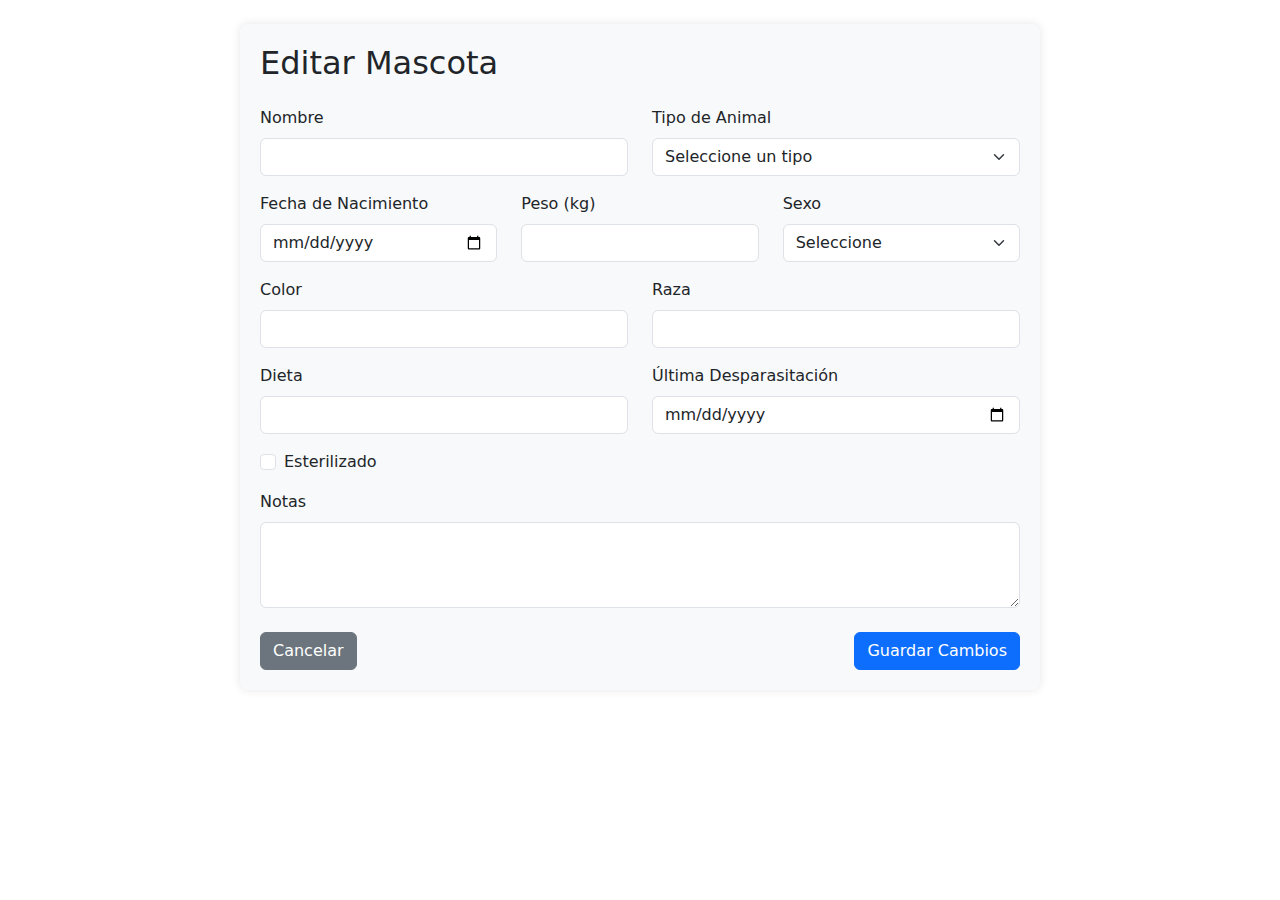
<file: src/main/resources/templates/editForm.html>
<!DOCTYPE html>
<html xmlns:th="http://www.thymeleaf.org">
<head>
    <meta charset="UTF-8">
    <meta name="viewport" content="width=device-width, initial-scale=1.0">
    <title>Editar Mascota</title>
    <link href="https://cdn.jsdelivr.net/npm/bootstrap@5.3.0/dist/css/bootstrap.min.css" rel="stylesheet">
    <style>
        .dynamic-fields {
            display: none;
        }
        .form-container {
            max-width: 800px;
            margin: 0 auto;
            padding: 20px;
            background-color: #f8f9fa;
            border-radius: 8px;
            box-shadow: 0 0 10px rgba(0,0,0,0.1);
        }
    </style>
</head>
<body>
    <div class="container mt-4">
        <div class="form-container">
            <h2 class="mb-4">Editar Mascota</h2>
            
            <form th:action="@{/mascotas/actualizar/__${mascota.id}__}" th:object="${mascota}" method="post">
                <input type="hidden" th:field="*{id}">
                
                <!-- Campos comunes a todos los animales -->
                <div class="row mb-3">
                    <div class="col-md-6">
                        <label for="nombre" class="form-label">Nombre</label>
                        <input type="text" class="form-control" id="nombre" th:field="*{nombre}" required>
                    </div>
                    <div class="col-md-6">
                        <label for="tipoAnimal" class="form-label">Tipo de Animal</label>
                        <select class="form-select" id="tipoAnimal" th:field="*{tipoAnimal}" required onchange="showSpecificFields()">
                            <option value="">Seleccione un tipo</option>
                            <option th:each="tipo : ${tiposAnimal}" 
                                    th:value="${tipo}" 
                                    th:text="${tipo}" 
                                    th:selected="${mascota.tipoAnimal == tipo}"></option>
                        </select>
                    </div>
                </div>
                
                <div class="row mb-3">
                    <div class="col-md-4">
                        <label for="fechaNacimiento" class="form-label">Fecha de Nacimiento</label>
                        <input type="date" class="form-control" id="fechaNacimiento" th:field="*{fechaNacimiento}">
                    </div>
                    <div class="col-md-4">
                        <label for="peso" class="form-label">Peso (kg)</label>
                        <input type="number" step="0.1" class="form-control" id="peso" th:field="*{peso}">
                    </div>
                    <div class="col-md-4">
                        <label for="sexo" class="form-label">Sexo</label>
                        <select class="form-select" id="sexo" th:field="*{sexo}">
                            <option value="">Seleccione</option>
                            <option value="MALE">Macho</option>
                            <option value="FEMALE">Hembra</option>
                            <option value="UNKNOWN">Desconocido</option>
                        </select>
                    </div>
                </div>
                
                <div class="row mb-3">
                    <div class="col-md-6">
                        <label for="color" class="form-label">Color</label>
                        <input type="text" class="form-control" id="color" th:field="*{color}">
                    </div>
                    <div class="col-md-6">
                        <label for="raza" class="form-label">Raza</label>
                        <input type="text" class="form-control" id="raza" th:field="*{raza}">
                    </div>
                </div>
                
                <div class="row mb-3">
                    <div class="col-md-6">
                        <label for="dieta" class="form-label">Dieta</label>
                        <input type="text" class="form-control" id="dieta" th:field="*{dieta}">
                    </div>
                    <div class="col-md-6">
                        <label for="ultimaDesparasitacion" class="form-label">Última Desparasitación</label>
                        <input type="date" class="form-control" id="ultimaDesparasitacion" th:field="*{ultimaDesparasitacion}">
                    </div>
                </div>
                
                <div class="mb-3 form-check">
                    <input type="checkbox" class="form-check-input" id="esterilizado" th:field="*{esterilizado}">
                    <label class="form-check-label" for="esterilizado">Esterilizado</label>
                </div>
                
                <div class="mb-3">
                    <label for="notas" class="form-label">Notas</label>
                    <textarea class="form-control" id="notas" th:field="*{notas}" rows="3"></textarea>
                </div>
                
                <!-- Campos específicos por tipo de animal -->
                
                <!-- Campos para PERRO -->
                <div id="dogFields" class="dynamic-fields">
                    <h5 class="mt-4 mb-3">Información específica para Perros</h5>
                    <div class="row mb-3">
                        <div class="col-md-6">
                            <label for="tamano" class="form-label">Tamaño</label>
                            <select class="form-select" id="tamano" th:field="*{tamano}">
                                <option value="">Seleccione</option>
                                <option value="SMALL">Pequeño</option>
                                <option value="MEDIUM">Mediano</option>
                                <option value="LARGE">Grande</option>
                                <option value="GIANT">Gigante</option>
                            </select>
                        </div>
                        <div class="col-md-6">
                            <label for="tipoPelaje" class="form-label">Tipo de Pelaje</label>
                            <input type="text" class="form-control" id="tipoPelaje" th:field="*{tipoPelaje}">
                        </div>
                    </div>
                    <div class="mb-3 form-check">
                        <input type="checkbox" class="form-check-input" id="pedigree" th:field="*{pedigree}">
                        <label class="form-check-label" for="pedigree">Tiene Pedigree</label>
                    </div>
                </div>
                
                <!-- Campos para GATO -->
                <div id="catFields" class="dynamic-fields">
                    <h5 class="mt-4 mb-3">Información específica para Gatos</h5>
                    <div class="row mb-3">
                        <div class="col-md-6">
                            <label for="tipoPelaje" class="form-label">Tipo de Pelaje</label>
                            <input type="text" class="form-control" id="tipoPelaje" th:field="*{tipoPelaje}">
                        </div>
                    </div>
                    <div class="mb-3 form-check">
                        <input type="checkbox" class="form-check-input" id="indoor" th:field="*{indoor}">
                        <label class="form-check-label" for="indoor">Es indoor (solo interior)</label>
                    </div>
                </div>
                
                <!-- Campos para AVE -->
                <div id="birdFields" class="dynamic-fields">
                    <h5 class="mt-4 mb-3">Información específica para Aves</h5>
                    <div class="row mb-3">
                        <div class="col-md-6">
                            <label for="especie" class="form-label">Especie</label>
                            <input type="text" class="form-control" id="especie" th:field="*{especie}">
                        </div>
                    </div>
                    <div class="mb-3 form-check">
                        <input type="checkbox" class="form-check-input" id="alasCortadas" th:field="*{alasCortadas}">
                        <label class="form-check-label" for="alasCortadas">Alas cortadas</label>
                    </div>
                    <div class="mb-3 form-check">
                        <input type="checkbox" class="form-check-input" id="habla" th:field="*{habla}">
                        <label class="form-check-label" for="habla">Habla</label>
                    </div>
                </div>
                
                <!-- Campos para REPTIL -->
                <div id="reptileFields" class="dynamic-fields">
                    <h5 class="mt-4 mb-3">Información específica para Reptiles</h5>
                    <div class="row mb-3">
                        <div class="col-md-6">
                            <label for="especie" class="form-label">Especie</label>
                            <input type="text" class="form-control" id="especie" th:field="*{especie}">
                        </div>
                        <div class="col-md-6">
                            <label for="tipoHabitat" class="form-label">Tipo de Hábitat</label>
                            <input type="text" class="form-control" id="tipoHabitat" th:field="*{tipoHabitat}">
                        </div>
                    </div>
                    <div class="row mb-3">
                        <div class="col-md-6">
                            <label for="requisitosTemperatura" class="form-label">Requisitos de Temperatura</label>
                            <input type="text" class="form-control" id="requisitosTemperatura" th:field="*{requisitosTemperatura}">
                        </div>
                    </div>
                    <div class="mb-3 form-check">
                        <input type="checkbox" class="form-check-input" id="venenoso" th:field="*{venenoso}">
                        <label class="form-check-label" for="venenoso">Venenoso</label>
                    </div>
                </div>
                
                <!-- Campos para PEZ -->
                <div id="fishFields" class="dynamic-fields">
                    <h5 class="mt-4 mb-3">Información específica para Peces</h5>
                    <div class="row mb-3">
                        <div class="col-md-6">
                            <label for="tipoAgua" class="form-label">Tipo de Agua</label>
                            <select class="form-select" id="tipoAgua" th:field="*{tipoAgua}">
                                <option value="">Seleccione</option>
                                <option value="FRESH">Agua dulce</option>
                                <option value="SALT">Agua salada</option>
                                <option value="BRACKISH">Agua salobre</option>
                            </select>
                        </div>
                        <div class="col-md-6">
                            <label for="temperaturaAgua" class="form-label">Temperatura del Agua (°C)</label>
                            <input type="number" step="0.1" class="form-control" id="temperaturaAgua" th:field="*{temperaturaAgua}">
                        </div>
                    </div>
                    <div class="row mb-3">
                        <div class="col-md-6">
                            <label for="nivelPH" class="form-label">Nivel de pH</label>
                            <input type="number" step="0.1" class="form-control" id="nivelPH" th:field="*{nivelPH}">
                        </div>
                        <div class="col-md-6">
                            <label for="comportamientoSocial" class="form-label">Comportamiento Social</label>
                            <select class="form-select" id="comportamientoSocial" th:field="*{comportamientoSocial}">
                                <option value="">Seleccione</option>
                                <option value="COMMUNITY">Comunitario</option>
                                <option value="SEMI_AGGRESSIVE">Semi-agresivo</option>
                                <option value="AGGRESSIVE">Agresivo</option>
                                <option value="SOLITARY">Solitaria</option>
                            </select>
                        </div>
                    </div>
                </div>
                
                <!-- Campos para ROEDOR -->
                <div id="rodentFields" class="dynamic-fields">
                    <h5 class="mt-4 mb-3">Información específica para Roedores</h5>
                    <div class="row mb-3">
                        <div class="col-md-6">
                            <label for="especie" class="form-label">Especie</label>
                            <input type="text" class="form-control" id="especie" th:field="*{especie}">
                        </div>
                        <div class="col-md-6">
                            <label for="esperanzaVida" class="form-label">Esperanza de Vida (años)</label>
                            <input type="number" class="form-control" id="esperanzaVida" th:field="*{esperanzaVida}">
                        </div>
                    </div>
                    <div class="row mb-3">
                        <div class="col-md-6">
                            <label for="condicionDientes" class="form-label">Condición de los Dientes</label>
                            <select class="form-select" id="condicionDientes" th:field="*{condicionDientes}">
                                <option value="">Seleccione</option>
                                <option value="GOOD">Buena</option>
                                <option value="MODERATE">Moderada</option>
                                <option value="POOR">Mala</option>
                            </select>
                        </div>
                    </div>
                    <div class="mb-3 form-check">
                        <input type="checkbox" class="form-check-input" id="entrenadoJaula" th:field="*{entrenadoJaula}">
                        <label class="form-check-label" for="entrenadoJaula">Entrenado para jaula</label>
                    </div>
                </div>
                
                <div class="d-flex justify-content-between mt-4">
                    <a th:href="@{/mascotas}" class="btn btn-secondary">Cancelar</a>
                    <button type="submit" class="btn btn-primary">Guardar Cambios</button>
                </div>
            </form>
        </div>
    </div>

    <script src="https://cdn.jsdelivr.net/npm/bootstrap@5.3.0/dist/js/bootstrap.bundle.min.js"></script>
    <script>
        function showSpecificFields() {
            document.querySelectorAll('.dynamic-fields').forEach(field => {
                field.style.display = 'none';
            });
            
            const tipoAnimal = document.getElementById('tipoAnimal').value;
            switch(tipoAnimal) {
                case 'DOG':
                    document.getElementById('dogFields').style.display = 'block';
                    break;
                case 'CAT':
                    document.getElementById('catFields').style.display = 'block';
                    break;
                case 'BIRD':
                    document.getElementById('birdFields').style.display = 'block';
                    break;
                case 'REPTILE':
                    document.getElementById('reptileFields').style.display = 'block';
                    break;
                case 'FISH':
                    document.getElementById('fishFields').style.display = 'block';
                    break;
                case 'RODENT':
                    document.getElementById('rodentFields').style.display = 'block';
                    break;
            }
        }
        
        document.addEventListener('DOMContentLoaded', function() {
            showSpecificFields();
        });
    </script>
</body>
</html>
</file>
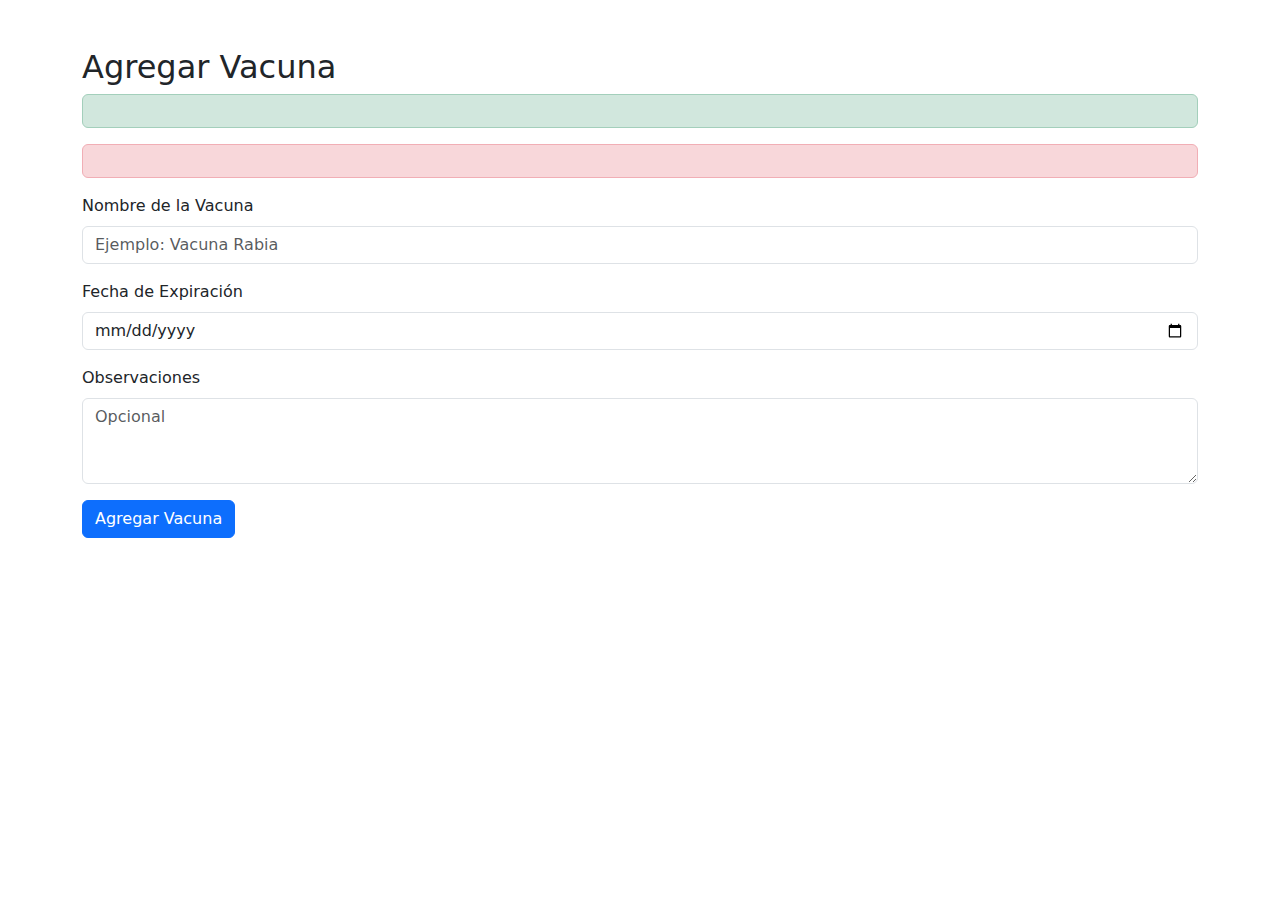
<file: src/main/resources/templates/formVaccine.html>
<!DOCTYPE html>
<html xmlns:th="http://www.thymeleaf.org">
<head>
    <meta charset="UTF-8" />
    <title>Agregar Vacuna</title>
    <link href="https://cdn.jsdelivr.net/npm/bootstrap@5.3.0/dist/css/bootstrap.min.css" rel="stylesheet" />
</head>
<body>
<div class="container mt-5">
    <h2>Agregar Vacuna</h2>

    <!-- Mensajes de éxito o error -->
    <div th:if="${success}" class="alert alert-success" th:text="${success}"></div>
    <div th:if="${error}" class="alert alert-danger" th:text="${error}"></div>

    <form th:action="@{/animals/{animalId}/vaccines(animalId=${animalId})}" method="post">
        <div class="mb-3">
            <label for="name" class="form-label">Nombre de la Vacuna</label>
            <input type="text" class="form-control" id="name" name="name" placeholder="Ejemplo: Vacuna Rabia" required />
        </div>
        <!--<div class="mb-3">
            <label for="applicationDate" class="form-label">Fecha de Aplicación</label>
            <input type="date" class="form-control" id="applicationDate" name="applicationDate" required />
        </div>-->
        <div class="mb-3">
            <label for="expirationDate" class="form-label">Fecha de Expiración</label>
            <input type="date" class="form-control" id="expirationDate" name="expirationDate" />
        </div>
        <div class="mb-3">
            <label for="observations" class="form-label">Observaciones</label>
            <textarea class="form-control" id="observations" name="observations" rows="3" placeholder="Opcional"></textarea>
        </div>
        <input type="hidden" name="token" th:value="${token}"/>
        <button type="submit" class="btn btn-primary">Agregar Vacuna</button>
    </form>
</div>
</body>
</html>
</file>
